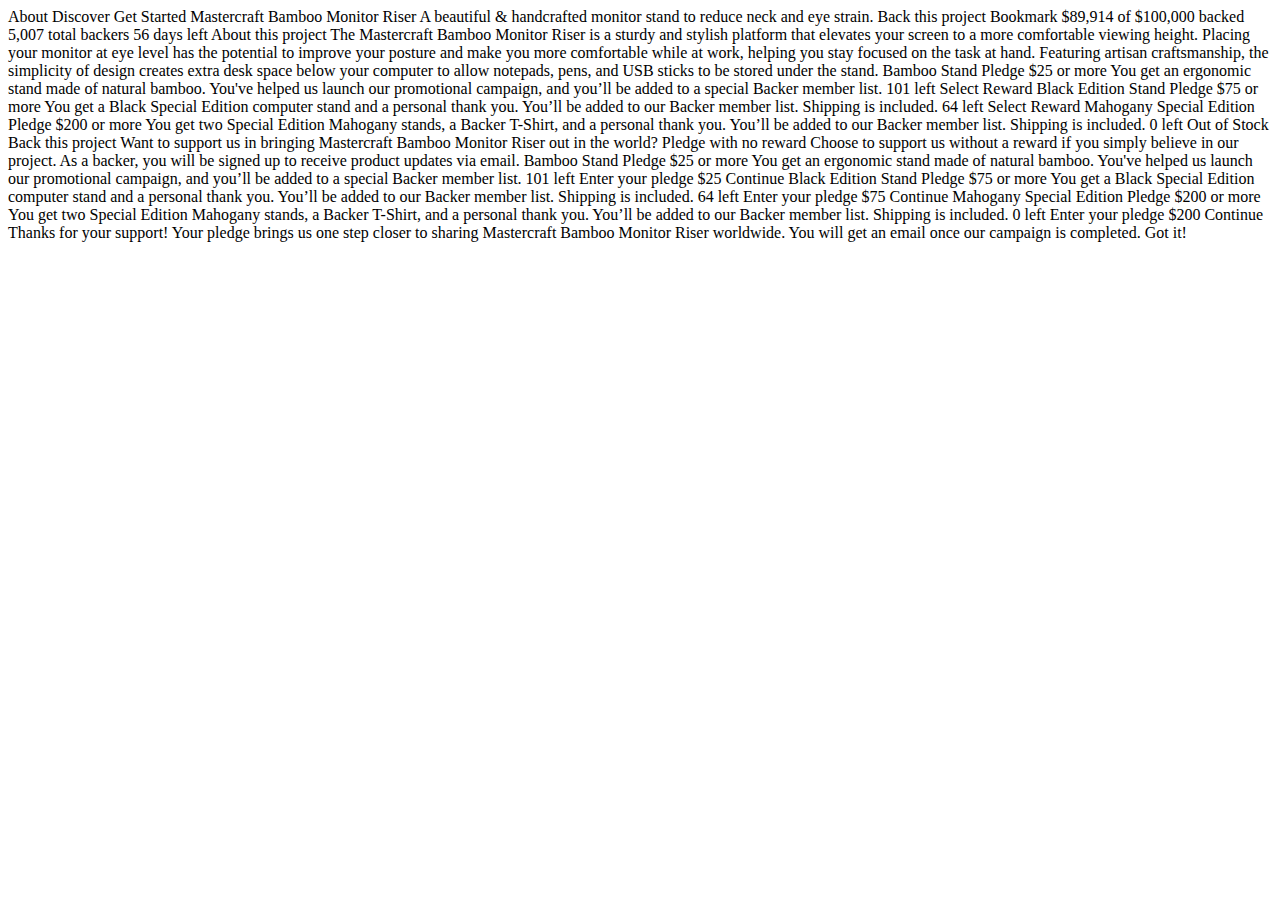
<file: crowdfunding-product-page-main/index.html>
<!DOCTYPE html>
<html lang="en">
<head>
  <meta charset="UTF-8">
  <meta name="viewport" content="width=device-width, initial-scale=1.0"> <!-- displays site properly based on user's device -->

  <link rel="icon" type="image/png" sizes="32x32" href="./images/favicon-32x32.png">
  
  <title>Frontend Mentor | Crowdfunding product page</title>

  <!-- Feel free to remove these styles or customise in your own stylesheet 👍 -->
  <style>
    .attribution { font-size: 11px; text-align: center; }
    .attribution a { color: hsl(228, 45%, 44%); }
  </style>
</head>
<body>
  About
  Discover
  Get Started

  Mastercraft Bamboo Monitor Riser
  A beautiful & handcrafted monitor stand to reduce neck and eye strain.

  Back this project
  Bookmark

  $89,914 of $100,000 backed
  5,007 total backers
  56 days left

  About this project

  The Mastercraft Bamboo Monitor Riser is a sturdy and stylish platform that elevates your screen 
  to a more comfortable viewing height. Placing your monitor at eye level has the potential to improve 
  your posture and make you more comfortable while at work, helping you stay focused on the task at hand.

  Featuring artisan craftsmanship, the simplicity of design creates extra desk space below your computer 
  to allow notepads, pens, and USB sticks to be stored under the stand.
  
  Bamboo Stand
  Pledge $25 or more
  You get an ergonomic stand made of natural bamboo. You've helped us launch our promotional campaign, and 
  you’ll be added to a special Backer member list.
  101 left
  Select Reward

  Black Edition Stand
  Pledge $75 or more
  You get a Black Special Edition computer stand and a personal thank you. You’ll be added to our Backer 
  member list. Shipping is included.
  64 left
  Select Reward

  Mahogany Special Edition
  Pledge $200 or more
  You get two Special Edition Mahogany stands, a Backer T-Shirt, and a personal thank you. You’ll be added 
  to our Backer member list. Shipping is included.
  0 left
  Out of Stock

  <!-- Selection modal start -->

  Back this project
  Want to support us in bringing Mastercraft Bamboo Monitor Riser out in the world?

  Pledge with no reward
  Choose to support us without a reward if you simply believe in our project. As a backer, 
  you will be signed up to receive product updates via email.

  Bamboo Stand
  Pledge $25 or more
  You get an ergonomic stand made of natural bamboo. You've helped us launch our promotional campaign, and
  you’ll be added to a special Backer member list.
  101 left

  <!-- Selected pledge start -->
  Enter your pledge
  $25
  Continue
  <!-- Selected pledge end -->

  Black Edition Stand
  Pledge $75 or more
  You get a Black Special Edition computer stand and a personal thank you. You’ll be added to our Backer
  member list. Shipping is included.
  64 left

  <!-- Selected pledge start -->
  Enter your pledge
  $75
  Continue
  <!-- Selected pledge end -->

  Mahogany Special Edition
  Pledge $200 or more
  You get two Special Edition Mahogany stands, a Backer T-Shirt, and a personal thank you. You’ll be added
  to our Backer member list. Shipping is included.
  0 left

  <!-- Selected pledge  start -->
  Enter your pledge
  $200
  Continue
  <!-- Selected pledge end -->

  <!-- Selection modal end -->

  <!-- Success modal start -->

  Thanks for your support!
  Your pledge brings us one step closer to sharing Mastercraft Bamboo Monitor Riser worldwide. You will get
  an email once our campaign is completed.
  Got it!

  <!-- Success modal end -->
</body>
</html>
</file>
